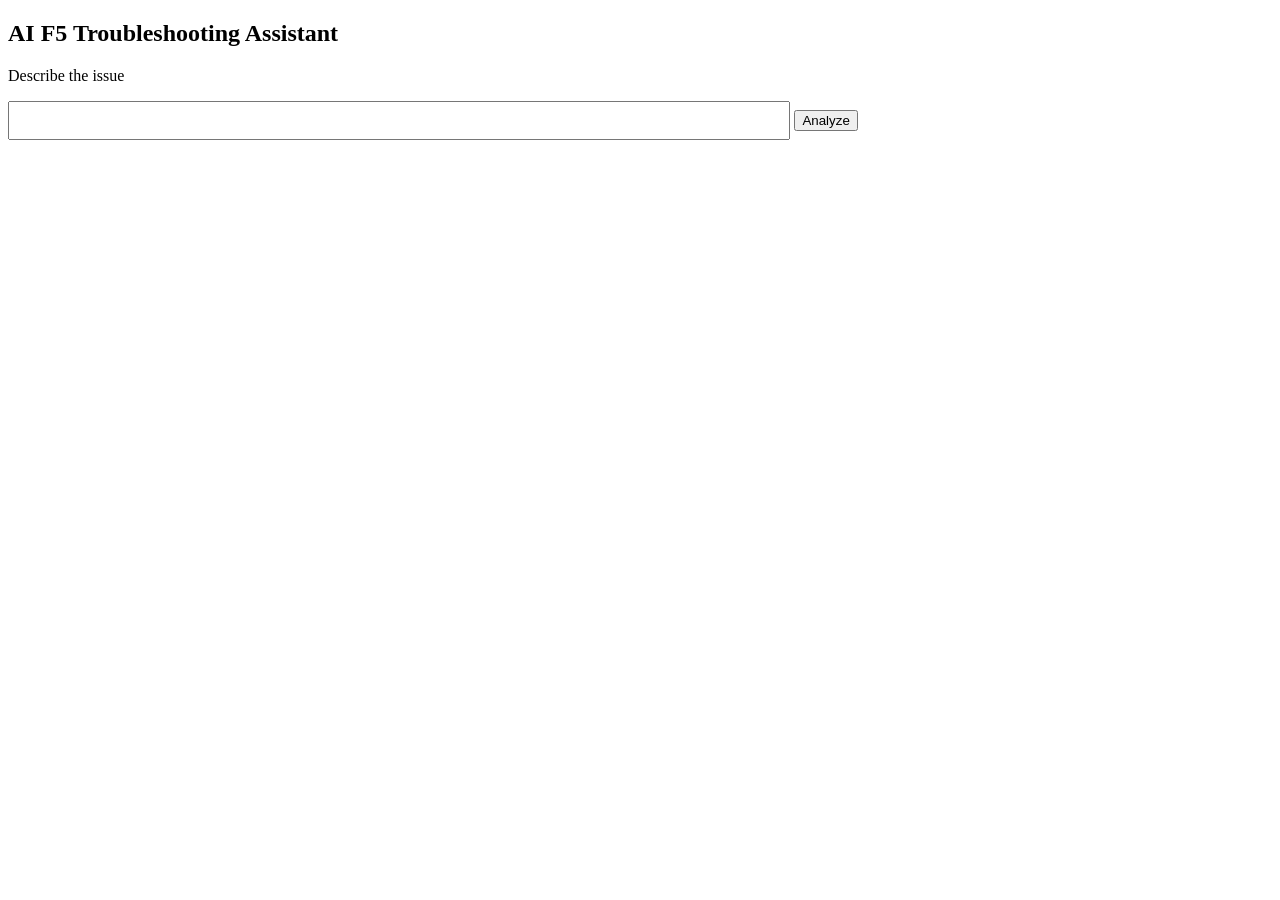
<file: pages/ai-troubleshoot.html>
<!DOCTYPE html>
<html>

<head>
<title>AI F5 Troubleshooting</title>
<script src="../script.js"></script>
</head>

<body>

<h2>AI F5 Troubleshooting Assistant</h2>

<p>Describe the issue</p>

<input id="issue" style="width:60%;padding:10px">

<button onclick="analyze()">Analyze</button>

<div id="solution" style="margin-top:20px;"></div>

</body>

</html>
</file>
